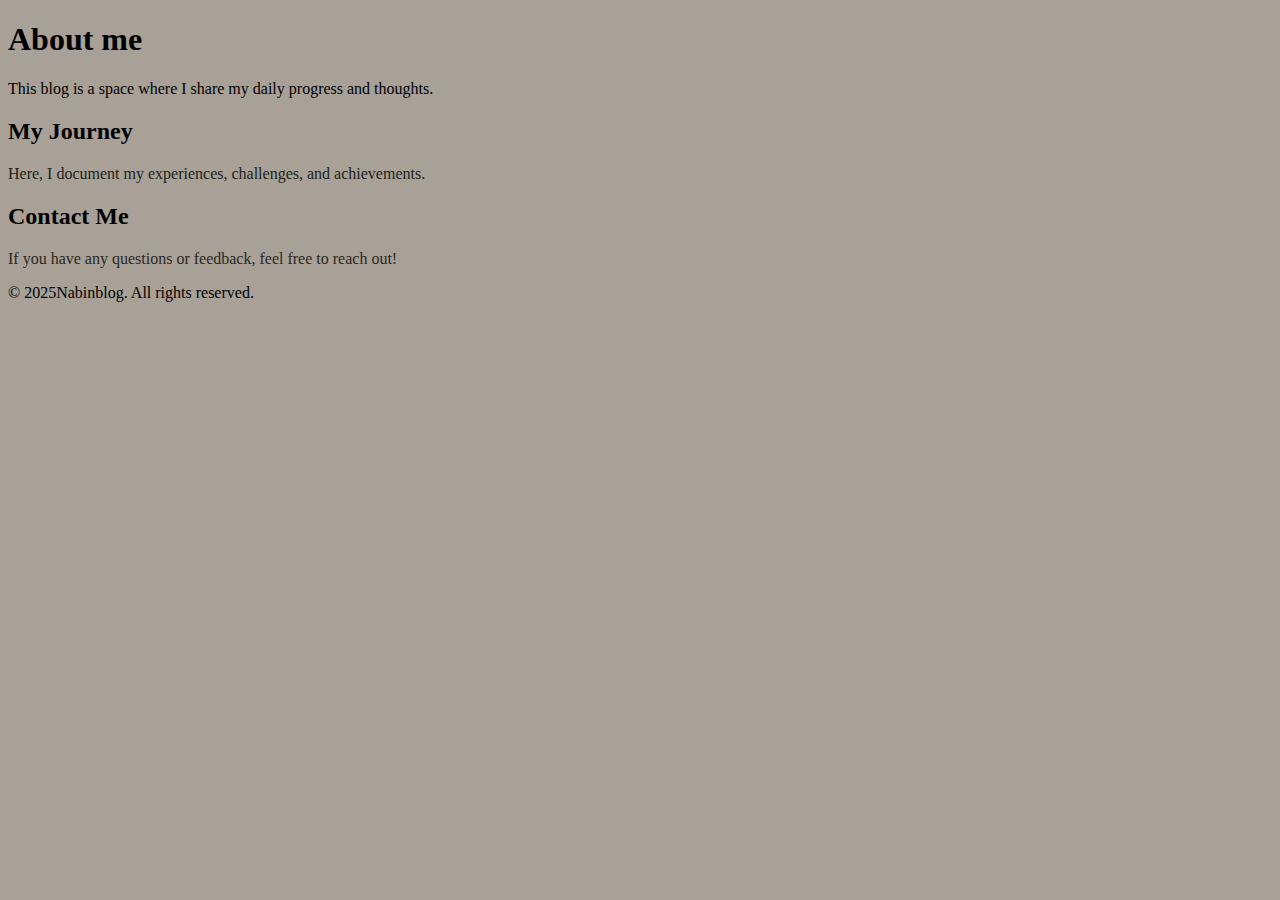
<file: about.html>
<!DOCTYPE html>
<html lang="en">
<head>
    <meta charset="UTF-8">
    <meta name="viewport" content="width=device-width, initial-scale=1.0">
    <title>About me </title>
</head>

<body style="background-color: rgb(169, 161, 151);">
    <header>
        <h1>About me</h1>
        <p style="font-family: 'Times New Roman', Times, serif;">This blog is a space where I share my daily progress and thoughts.</p>
    </header>
    <main>
        <section>
            <h2>My Journey</h2>
            <p style="color: rgb(33, 33, 28);font: inherit;">Here, I document my experiences, challenges, and achievements.</p>
        </section>
        <section>
            <h2>Contact Me</h2>
            <p style="color: rgb(44, 39, 34);font-family: 'Times New Roman', Times, serif;">If you have any questions or feedback, feel free to reach out!</p>
        </section>
    </main>
    <footer>
        <p>&copy; 2025Nabinblog. All rights reserved.</p>
    </footer>
    
</body>
</html>
</file>
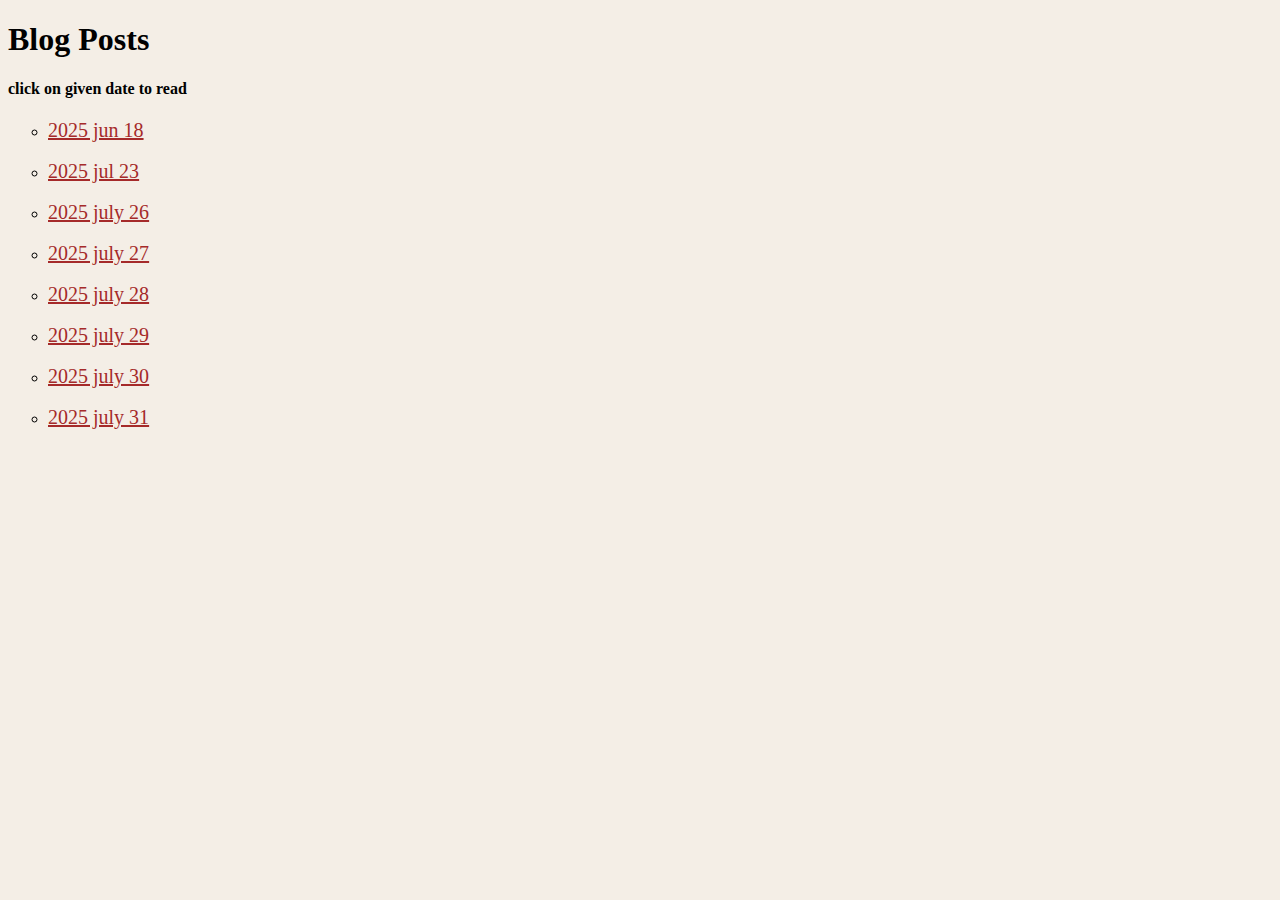
<file: blog/listofpost.html>
<!DOCTYPE html>
<html lang="en">
<head>
    <meta charset="UTF-8">
    <meta name="viewport" content="width=device-width, initial-scale=1.0">
    <title>daily post</title>
    
        
    
</head>
<body style="background-color: rgb(244, 238, 230);">
    <h1>Blog Posts </h1>
    <h4>click on given date to read</h4>

    <li>
        <ul type="circle">
            
    <li><a href="post1.html" style="font-size: 20px;color: brown;">2025 jun 18 </a></li><br>
   <li><a href="post2.html"style="font-size: 20px;color:brown">2025 jul 23</a></li><br>
   <li><a href="post3.html"style="font-size: 20px;color:brown">2025 july 26</a></li><br>
   <li><a href="post4.html"style="font-size: 20px;color:brown">2025 july 27</a></li><br>
   <li><a href="post5.html"style="font-size: 20px;color:brown">2025 july 28</a></li><br>
   <li><a href="post6.html"style="font-size: 20px;color:brown">2025 july 29</a></li><br>
   <li><a href="post7.html"style="font-size: 20px;color:brown">2025 july 30</a></li><br>
   <li><a href="post7.html"style="font-size: 20px;color:brown">2025 july 31</a></li><br>
        </ul>
    </li>
</body>
</html>
</file>
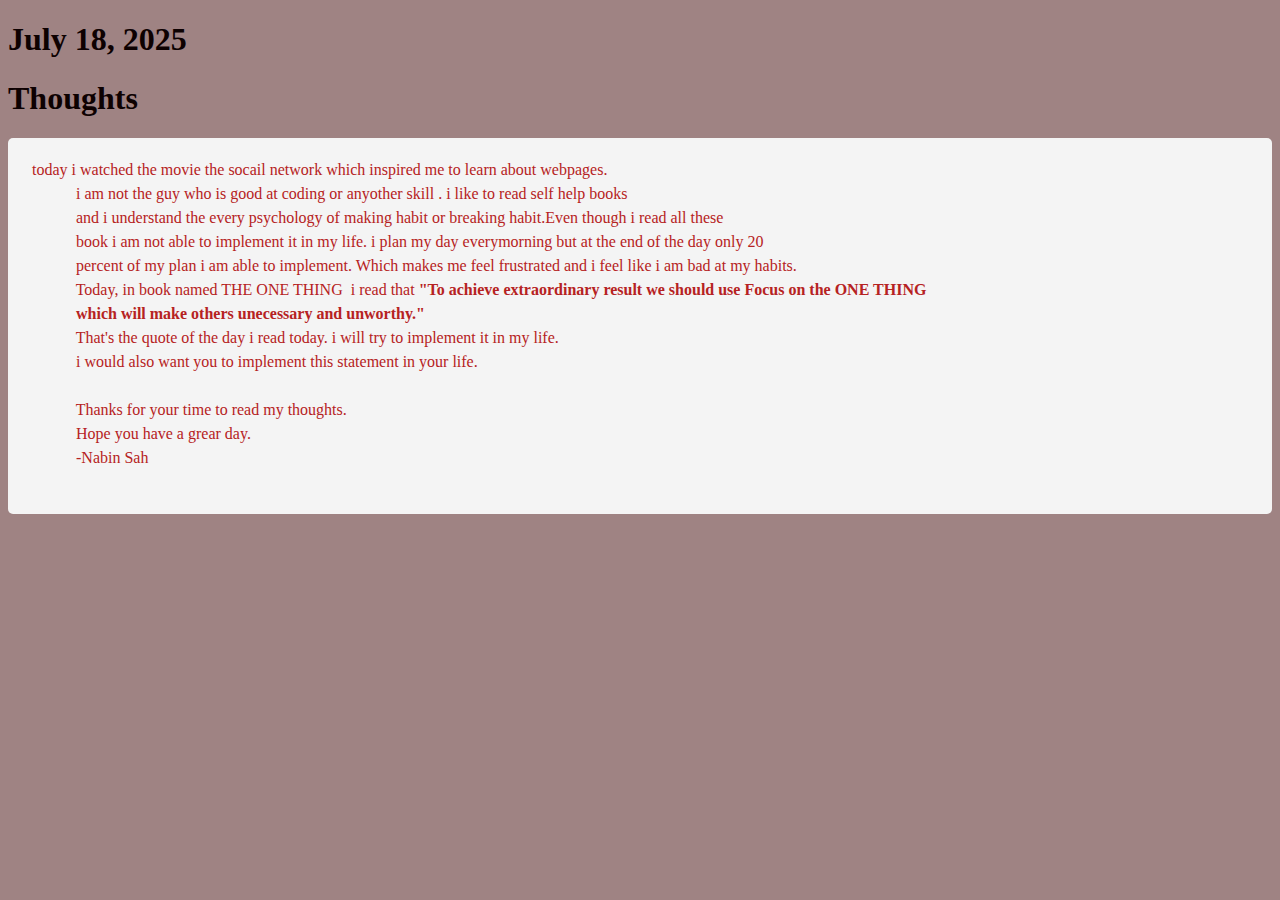
<file: blog/post1.html>
<!DOCTYPE html>
<html lang="en">
<head>
    <meta charset="UTF-8">
    <meta name="viewport" content="width=device-width, initial-scale=1.0">
    <title>2025 july 18</title>
    <style>
        pre {
            font-family: 'Times New Roman', Times, serif, sans-serif;
            font-size: 16px;
            line-height: 1.5;
            color: #b62222;
            background-color: #f4f4f4;
            padding: 20px;
            border-radius: 5px;
            font-style: initial;
            
            
        }
        body{
            background-color:blue;
        }
    </style>

</head>
<body style="background-color: #9f8383; color: #0d0101;">
    <header>
        <h1><time datetime="2025-07-18">July 18, 2025</time></h1>

        <h1 style="font-style: inherit;"> Thoughts </h1>
        <pre> today i watched the movie the socail network which inspired me to learn about webpages.
            i am not the guy who is good at coding or anyother skill . i like to read self help books
            and i understand the every psychology of making habit or breaking habit.Even though i read all these
            book i am not able to implement it in my life. i plan my day everymorning but at the end of the day only 20 
            percent of my plan i am able to implement. Which makes me feel frustrated and i feel like i am bad at my habits.
            Today, in book named THE ONE THING  i read that <b>"To achieve extraordinary result we should use Focus on the ONE THING 
            which will make others unecessary and unworthy."</b>
            That's the quote of the day i read today. i will try to implement it in my life.
            i would also want you to implement this statement in your life.

            Thanks for your time to read my thoughts.
            Hope you have a grear day.
            -Nabin Sah
        </pre>
    </header>
    
</body>
</html>
</file>
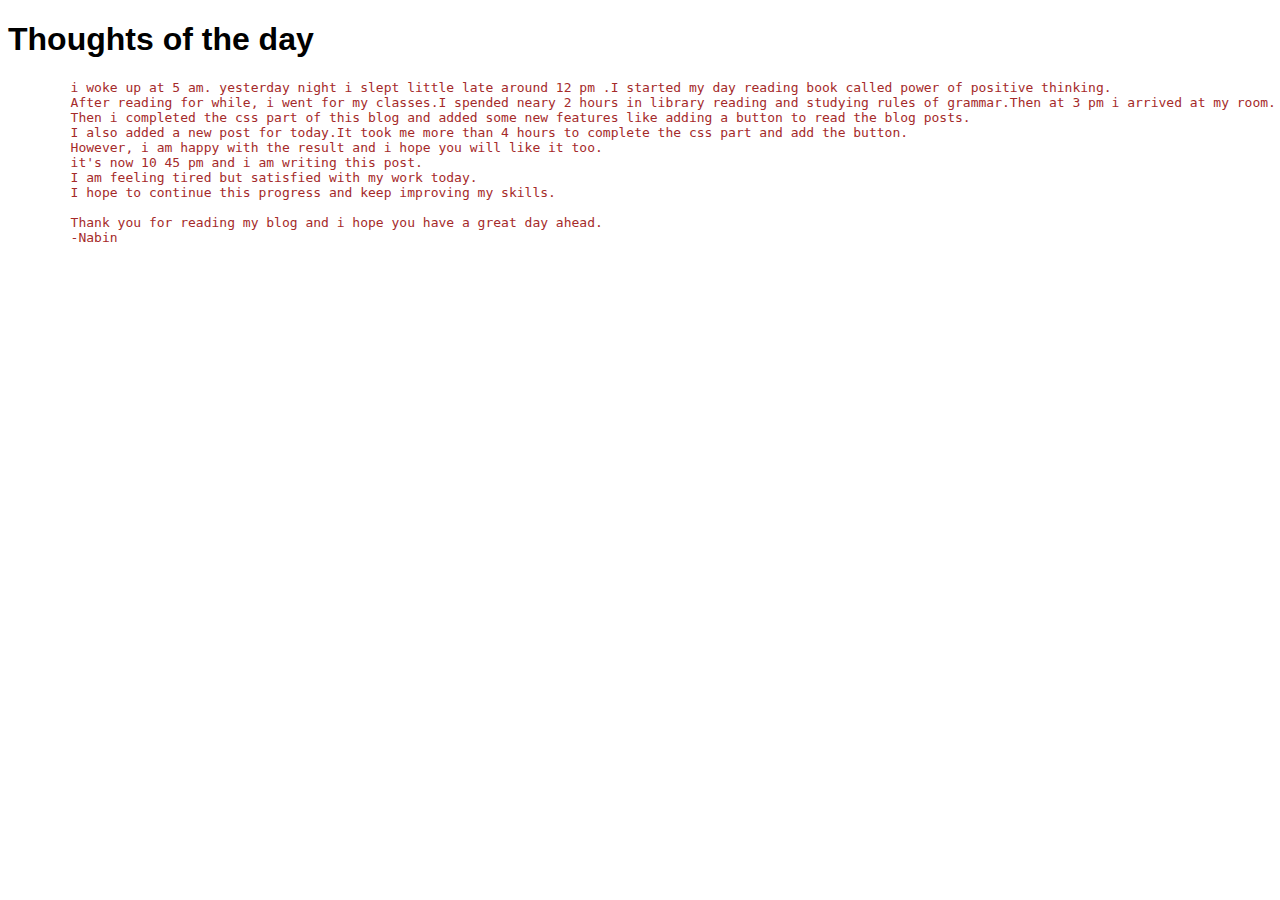
<file: blog/post2.html>
<!DOCTYPE html>
<html lang="en">
<head>
    <meta charset="UTF-8">
    <meta name="viewport" content="width=device-width, initial-scale=1.0">
    <title>2025 july 23</title>
</head>
<body>
    <p style="background-color: antiquewhite;">
       <h1 style="font-family: 'Gill Sans', 'Gill Sans MT', Calibri, 'Trebuchet MS', sans-serif;">Thoughts of the day </h1>
       <pre style="color:brown">
        i woke up at 5 am. yesterday night i slept little late around 12 pm .I started my day reading book called power of positive thinking.
        After reading for while, i went for my classes.I spended neary 2 hours in library reading and studying rules of grammar.Then at 3 pm i arrived at my room.
        Then i completed the css part of this blog and added some new features like adding a button to read the blog posts.
        I also added a new post for today.It took me more than 4 hours to complete the css part and add the button.
        However, i am happy with the result and i hope you will like it too.
        it's now 10 45 pm and i am writing this post.
        I am feeling tired but satisfied with my work today.
        I hope to continue this progress and keep improving my skills.

        Thank you for reading my blog and i hope you have a great day ahead.
        -Nabin

       </pre>
    </p>
</body>
</html>
</file>
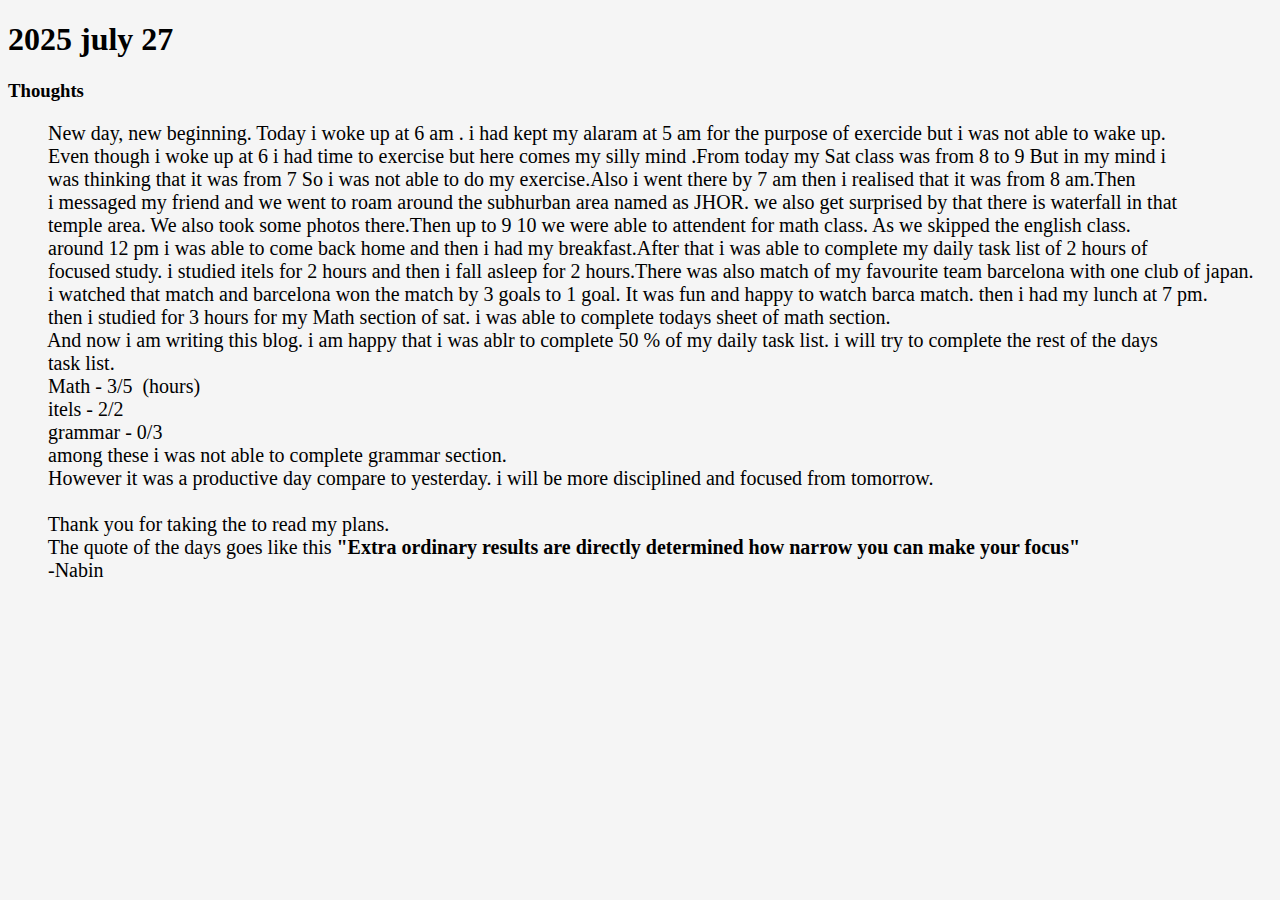
<file: blog/post4.html>
<!DOCTYPE html>
<html lang="en">
<head>
    <meta charset="UTF-8">
    <meta name="viewport" content="width=device-width, initial-scale=1.0">
    <title> july 27 2025</title>
</head>
<body style="background-color:whitesmoke">
    <h1>2025 july 27</h1>
    <h3>Thoughts</h3>
    <pre style="color:black; font-family:'Times New Roman', Times, serif; font-size: 20px;">
        New day, new beginning. Today i woke up at 6 am . i had kept my alaram at 5 am for the purpose of exercide but i was not able to wake up.
        Even though i woke up at 6 i had time to exercise but here comes my silly mind .From today my Sat class was from 8 to 9 But in my mind i 
        was thinking that it was from 7 So i was not able to do my exercise.Also i went there by 7 am then i realised that it was from 8 am.Then 
        i messaged my friend and we went to roam around the subhurban area named as JHOR. we also get surprised by that there is waterfall in that 
        temple area. We also took some photos there.Then up to 9 10 we were able to attendent for math class. As we skipped the english class.   
        around 12 pm i was able to come back home and then i had my breakfast.After that i was able to complete my daily task list of 2 hours of 
        focused study. i studied itels for 2 hours and then i fall asleep for 2 hours.There was also match of my favourite team barcelona with one club of japan.
        i watched that match and barcelona won the match by 3 goals to 1 goal. It was fun and happy to watch barca match. then i had my lunch at 7 pm. 
        then i studied for 3 hours for my Math section of sat. i was able to complete todays sheet of math section.
        And now i am writing this blog. i am happy that i was ablr to complete 50 % of my daily task list. i will try to complete the rest of the days 
        task list. 
        Math - 3/5  (hours)
        itels - 2/2
        grammar - 0/3
        among these i was not able to complete grammar section. 
        However it was a productive day compare to yesterday. i will be more disciplined and focused from tomorrow.
        
        Thank you for taking the to read my plans. 
        The quote of the days goes like this <b>"Extra ordinary results are directly determined how narrow you can make your focus"</b>
        -Nabin
    </pre>

    
</body>
</html>
</file>
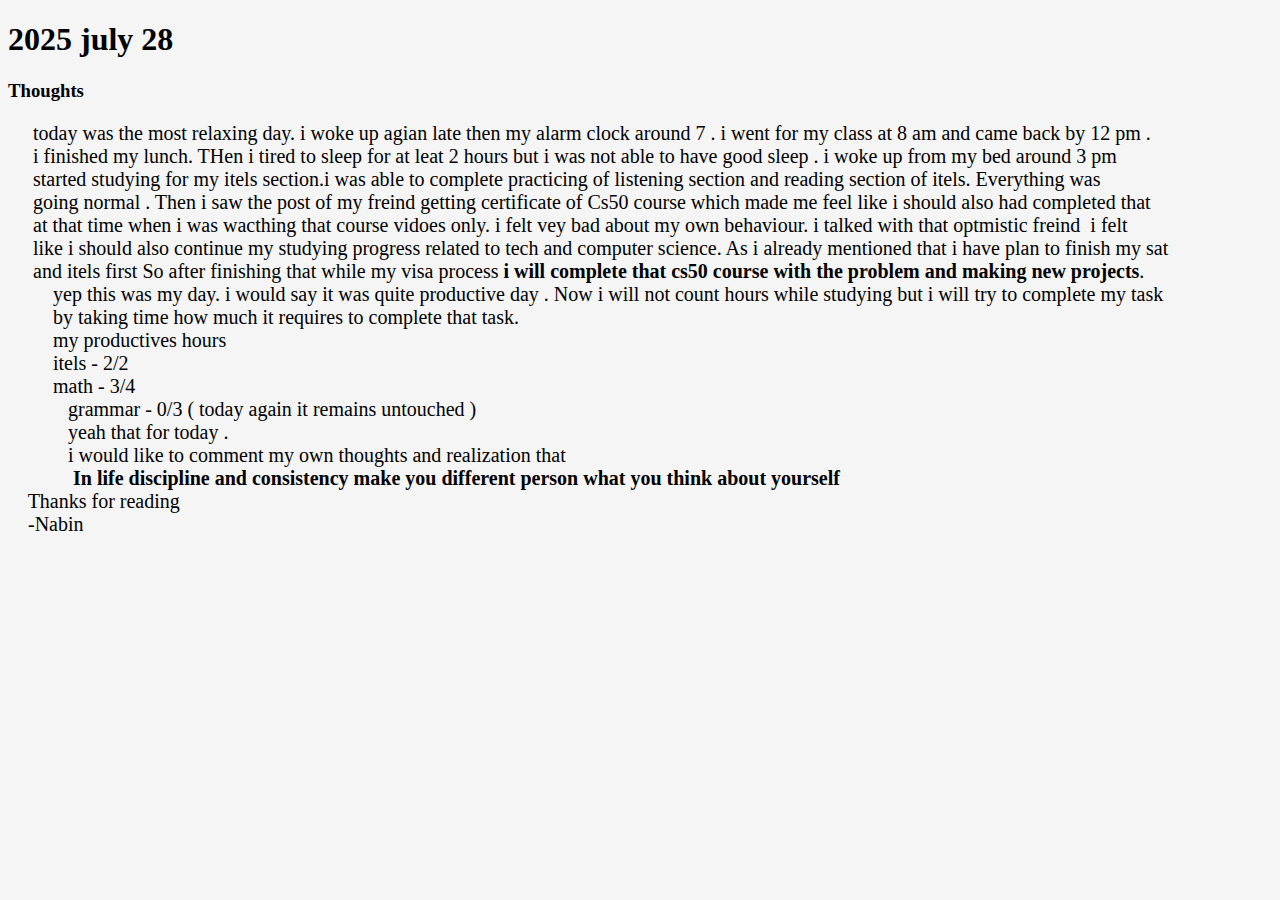
<file: blog/post5.html>
<!DOCTYPE html>
<html lang="en">
<head>
    <meta charset="UTF-8">
    <meta name="viewport" content="width=device-width, initial-scale=1.0">
    <title> july 27 2025</title>
</head>
<body style="background-color:whitesmoke">
    <h1>2025 july 28</h1>
    <h3>Thoughts</h3>
    <pre style="color:black; font-family:'Times New Roman', Times, serif; font-size: 20px;">
     today was the most relaxing day. i woke up agian late then my alarm clock around 7 . i went for my class at 8 am and came back by 12 pm . 
     i finished my lunch. THen i tired to sleep for at leat 2 hours but i was not able to have good sleep . i woke up from my bed around 3 pm 
     started studying for my itels section.i was able to complete practicing of listening section and reading section of itels. Everything was 
     going normal . Then i saw the post of my freind getting certificate of Cs50 course which made me feel like i should also had completed that 
     at that time when i was wacthing that course vidoes only. i felt vey bad about my own behaviour. i talked with that optmistic freind  i felt 
     like i should also continue my studying progress related to tech and computer science. As i already mentioned that i have plan to finish my sat 
     and itels first So after finishing that while my visa process <b>i will complete that cs50 course with the problem and making new projects</b>. 
         yep this was my day. i would say it was quite productive day . Now i will not count hours while studying but i will try to complete my task 
         by taking time how much it requires to complete that task.
         my productives hours 
         itels - 2/2
         math - 3/4
            grammar - 0/3 ( today again it remains untouched )
            yeah that for today . 
            i would like to comment my own thoughts and realization that 
            <b> In life discipline and consistency make you different person what you think about yourself</b>
    Thanks for reading 
    -Nabin
    </pre>

    
</body>
</html>
</file>
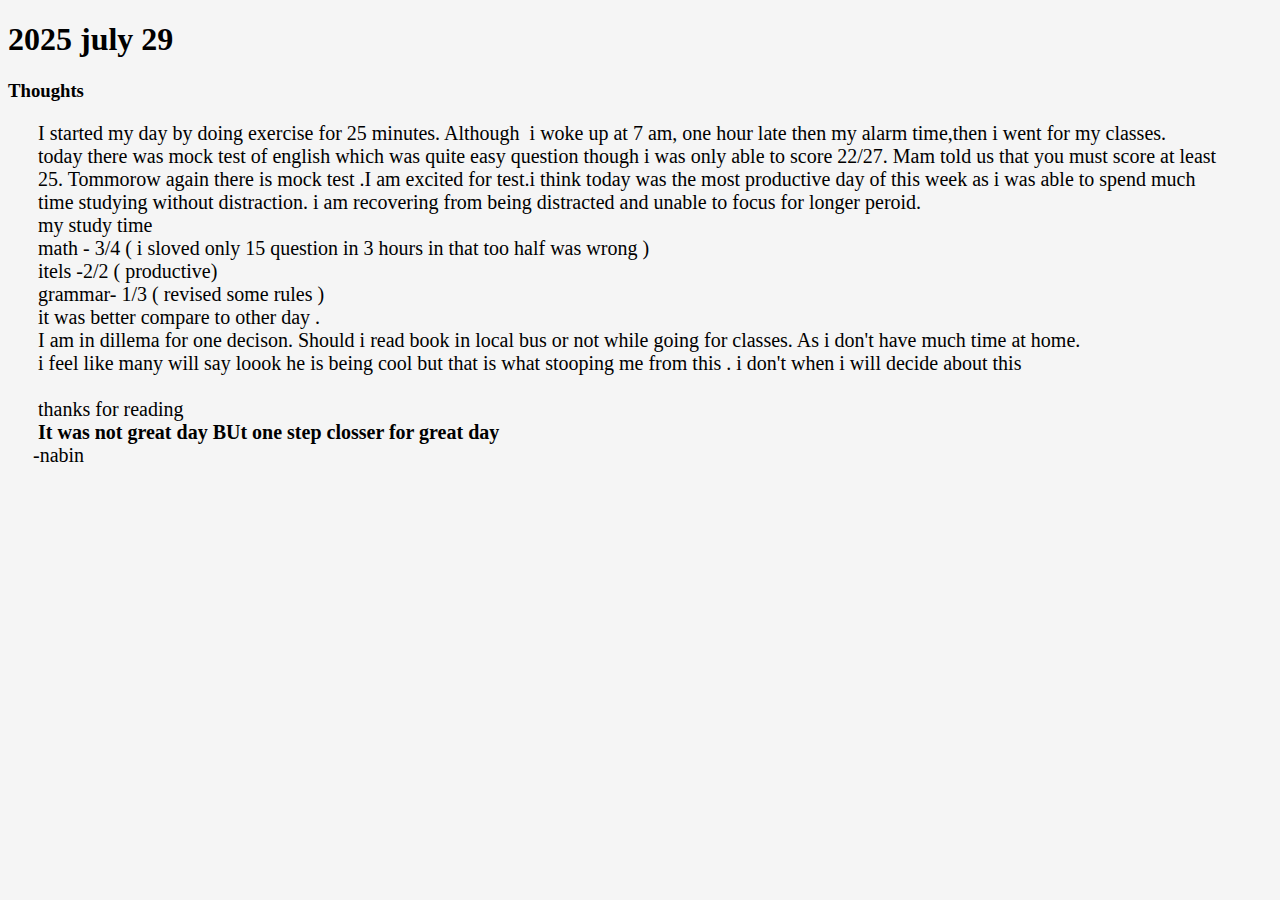
<file: blog/post6.html>
<!DOCTYPE html>
<html lang="en">
<head>
    <meta charset="UTF-8">
    <meta name="viewport" content="width=device-width, initial-scale=1.0">
    <title> july 29 2025</title>
</head>
<body style="background-color:whitesmoke">
    <h1>2025 july 29</h1>
    <h3>Thoughts</h3>
    <pre style="color:black; font-family:'Times New Roman', Times, serif; font-size: 20px;">
      I started my day by doing exercise for 25 minutes. Although  i woke up at 7 am, one hour late then my alarm time,then i went for my classes.
      today there was mock test of english which was quite easy question though i was only able to score 22/27. Mam told us that you must score at least
      25. Tommorow again there is mock test .I am excited for test.i think today was the most productive day of this week as i was able to spend much 
      time studying without distraction. i am recovering from being distracted and unable to focus for longer peroid. 
      my study time 
      math - 3/4 ( i sloved only 15 question in 3 hours in that too half was wrong )
      itels -2/2 ( productive)
      grammar- 1/3 ( revised some rules )
      it was better compare to other day . 
      I am in dillema for one decison. Should i read book in local bus or not while going for classes. As i don't have much time at home.
      i feel like many will say loook he is being cool but that is what stooping me from this . i don't when i will decide about this 

      thanks for reading 
     <b> It was not great day BUt one step closser for great day </b>
     -nabin
             
    </pre>

    
</body>
</html>
</file>
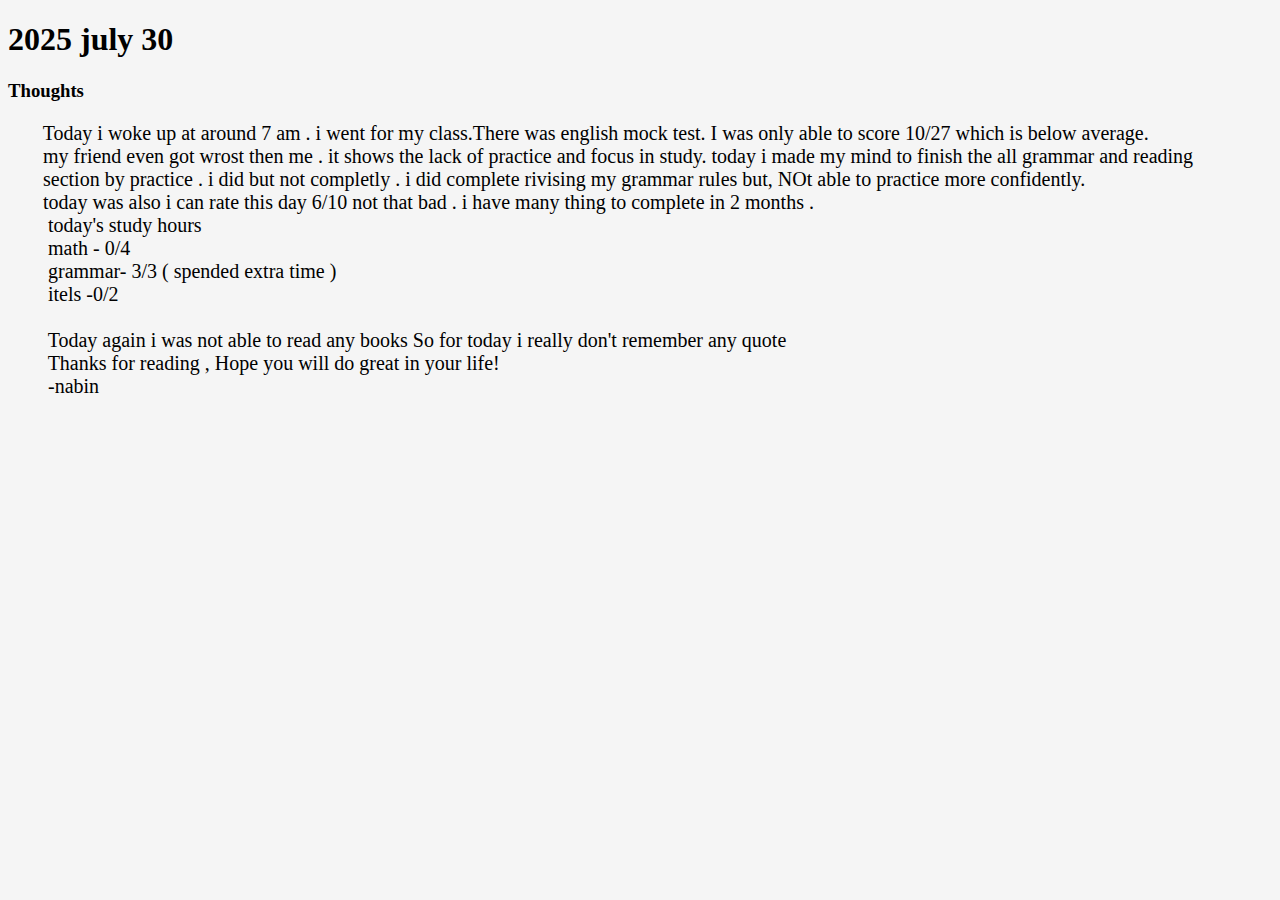
<file: blog/post7.html>
<!DOCTYPE html>
<html lang="en">
<head>
    <meta charset="UTF-8">
    <meta name="viewport" content="width=device-width, initial-scale=1.0">
    <title> july 30 2025</title>
</head>
<body style="background-color:whitesmoke">
    <h1>2025 july 30</h1>
    <h3>Thoughts</h3>
    <pre style="color:black; font-family:'Times New Roman', Times, serif; font-size: 20px;">
       Today i woke up at around 7 am . i went for my class.There was english mock test. I was only able to score 10/27 which is below average.
       my friend even got wrost then me . it shows the lack of practice and focus in study. today i made my mind to finish the all grammar and reading 
       section by practice . i did but not completly . i did complete rivising my grammar rules but, NOt able to practice more confidently. 
       today was also i can rate this day 6/10 not that bad . i have many thing to complete in 2 months .
        today's study hours 
        math - 0/4
        grammar- 3/3 ( spended extra time )
        itels -0/2

        Today again i was not able to read any books So for today i really don't remember any quote 
        Thanks for reading , Hope you will do great in your life!
        -nabin
             
    </pre>

    
</body>
</html>
</file>
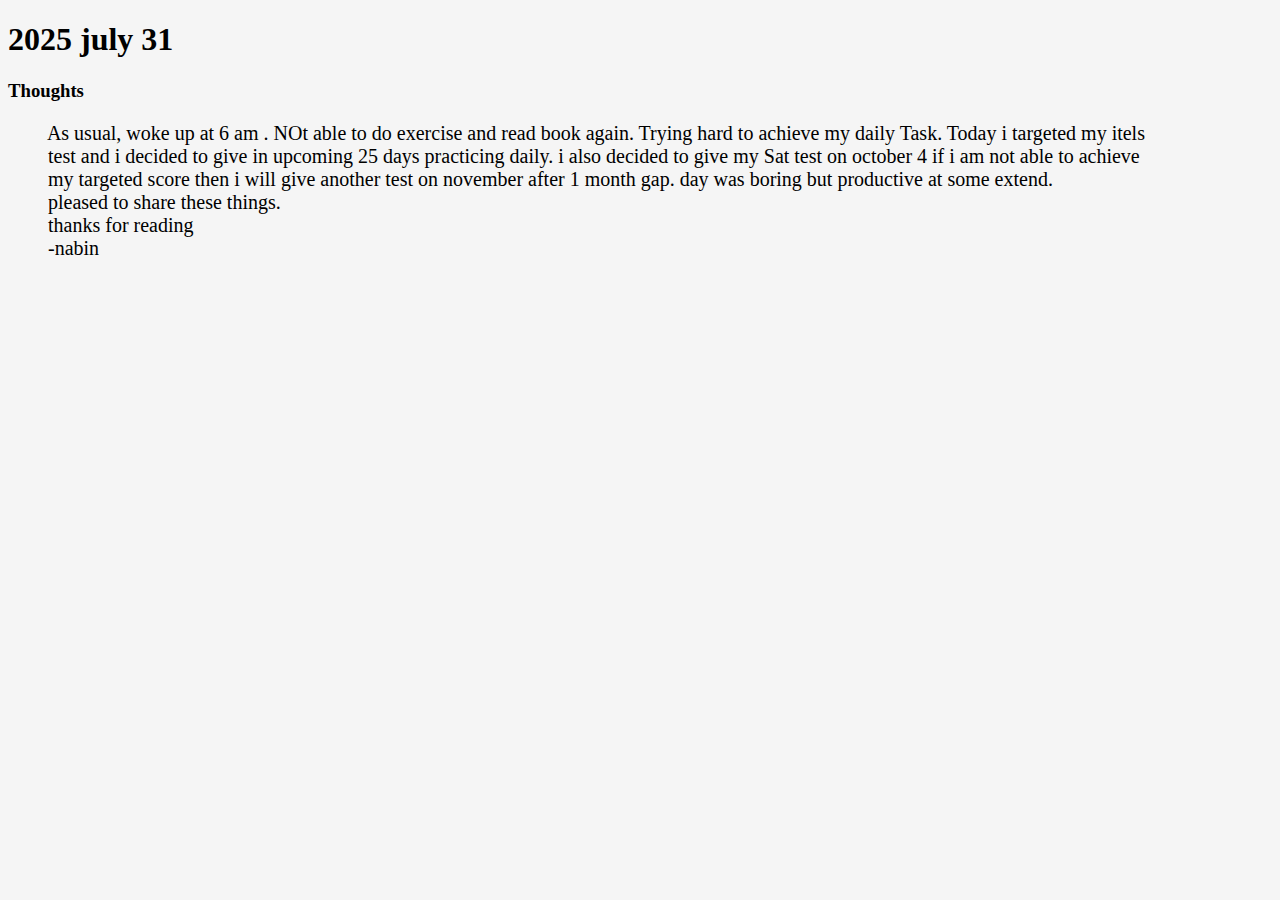
<file: blog/post8.html>
<!DOCTYPE html>
<html lang="en">
<head>
    <meta charset="UTF-8">
    <meta name="viewport" content="width=device-width, initial-scale=1.0">
    <title> july 31 2025</title>
</head>
<body style="background-color:whitesmoke">
    <h1>2025 july 31</h1>
    <h3>Thoughts</h3>
    <pre style="color:black; font-family:'Times New Roman', Times, serif; font-size: 20px;">
        As usual, woke up at 6 am . NOt able to do exercise and read book again. Trying hard to achieve my daily Task. Today i targeted my itels 
        test and i decided to give in upcoming 25 days practicing daily. i also decided to give my Sat test on october 4 if i am not able to achieve 
        my targeted score then i will give another test on november after 1 month gap. day was boring but productive at some extend.
        pleased to share these things.
        thanks for reading
        -nabin
             
    </pre>

    
</body>
</html>
</file>
